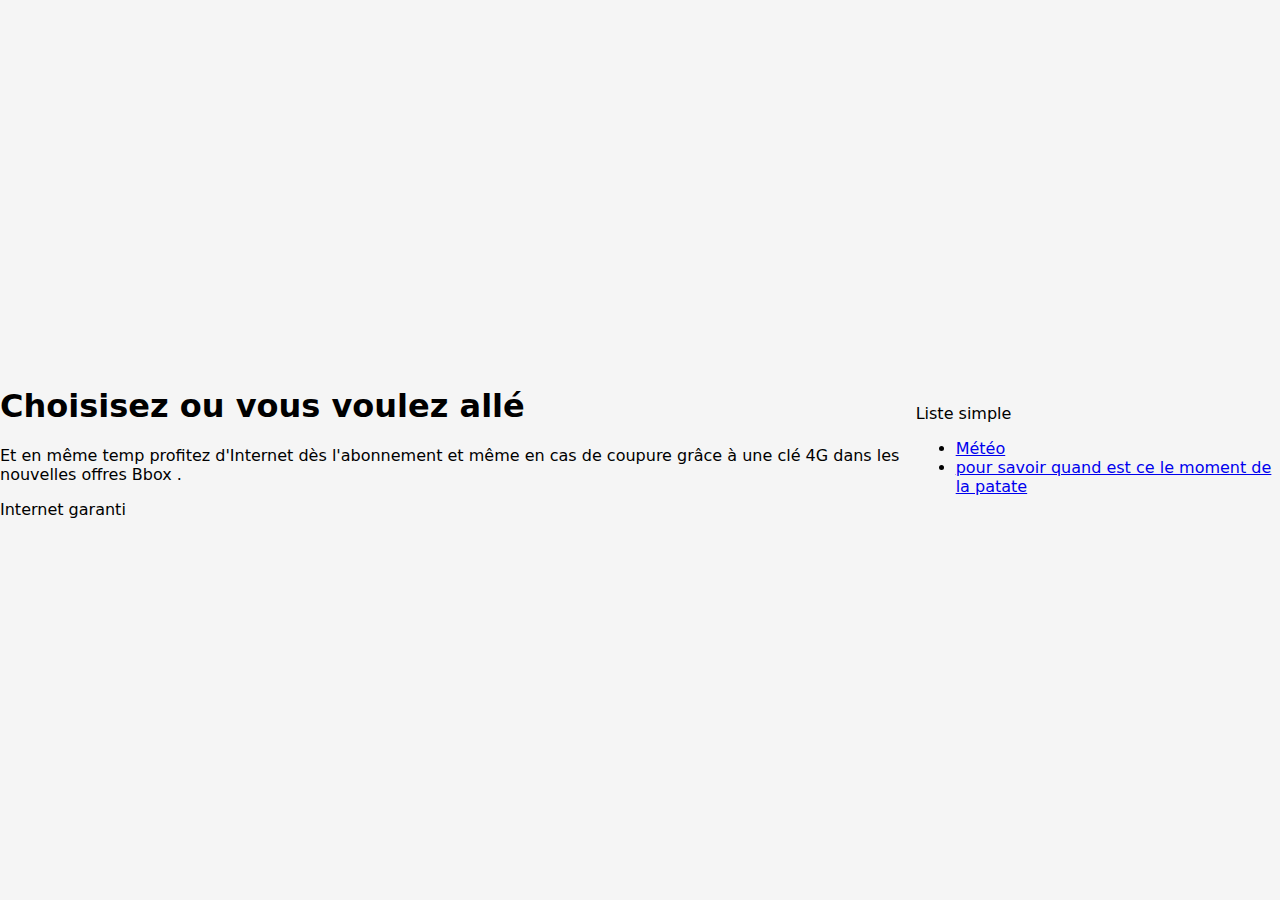
<file: index.html>
<!doctype html>
<html lang="fr">

<head>
    <meta charset="utf-8" />
    <meta name="viewport" content="width=device-width,initial-scale=1" />
    <title>Bienvenue</title>
    <link rel="stylesheet" href="https://assets.bouyguestelecom.fr/TRILOGY/trilogy-styles@4.10.0/default/trilogy.css">
    <link rel="stylesheet" href="style.css">
</head>

<body>
    <div class="columns is-multiline">
        <div class="column">
            <section class="hero is-base is-overlapped has-pattern-dark">
                <div class="hero-body">
                    <div class="container">
                        <h1 class="title is-level-2 is-inverted">Choisisez ou vous voulez allé</h1>
                        <p class="text is-inverted is-inverted has-text-weight-bold">Et en même temp profitez d'Internet
                            dès l'abonnement et même en cas
                            de coupure grâce à une clé 4G dans les nouvelles offres Bbox .</p>
                    </div>
                </div>
            </section>
            <section class="section">
                <div class="container">
                    <div class="box">
                        <div class="box-content">
                            <p class="title is-level-2">Internet garanti</p>
                        </div>
                    </div>
                </div>
            </section>
        </div>
    </div>
    <div class="columns is-multiline has-gap-8">
        <div class="column is-6">
            <p class="title is-level-6">Liste simple</p>
            <ul class="list">
                <li class="list-item">
                    <div class="list-item-content">
                        <div class="rows">
                            <div class="row"><a class="link" href="/page1.html">Météo</a></div>

                        </div>
                    </div>
                </li>
                <li class="list-item">
                    <div class="list-item-content">
                        <div class="rows">
                            <div class="row"><a class="link" href="/page3.html">pour savoir quand est ce le moment de la patate</a></div>

                        </div>
                    </div>
                </li>
            </ul>
        </div>
</body>

</html>
</file>
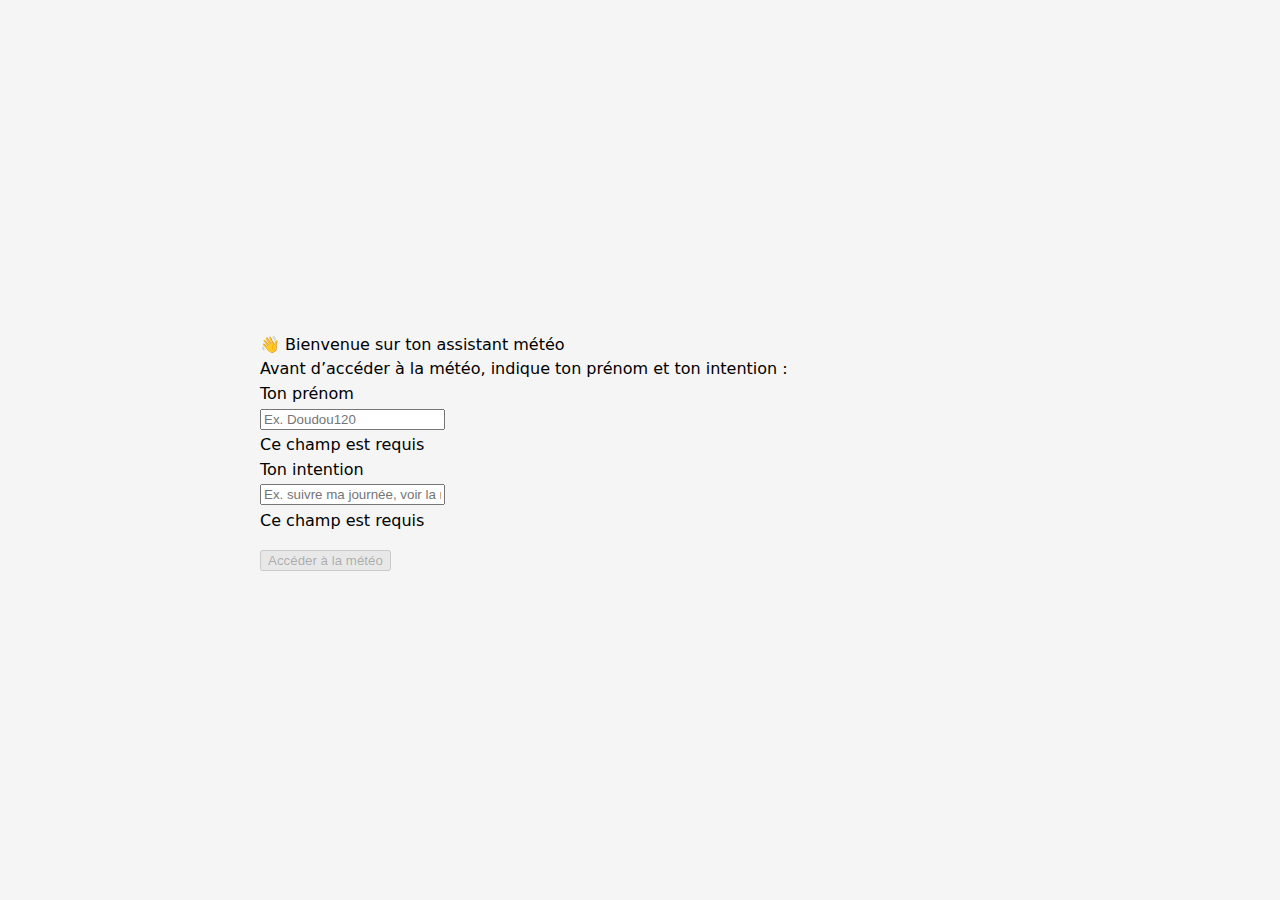
<file: accueil.html>
<!doctype html>
<html lang="fr">
<head>
  <meta charset="utf-8" />
  <meta name="viewport" content="width=device-width,initial-scale=1" />
  <title>Bienvenue</title>
  <link rel="stylesheet" href="https://assets.bouyguestelecom.fr/TRILOGY/trilogy-styles@4.10.0/default/trilogy.css">
  <link rel="stylesheet" href="style.css">
</head>
<body>
  <div class="full-page">
    <div class="card">
      <div class="card-content">
        <p class="title is-level-4">👋 Bienvenue sur ton assistant météo</p>
        <p class="text is-level-1">Avant d’accéder à la météo, indique ton prénom et ton intention :</p>

        <div class="columns is-multiline">
          <div class="column is-6">
            <p class="title is-level-6">Ton prénom</p>
            <div class="field">
              <div class="control has-icons-right">
                <input id="userName" type="text" class="input is-default" placeholder="Ex. Doudou120" />
                <div>
                  <span class="icon is-small icon-right">
                    <i class="tri-user" aria-hidden="true"></i>
                  </span>
                </div>
              </div>
              <p class="text help is-default">Ce champ est requis</p>
            </div>
          </div>

          <div class="column is-6">
            <p class="title is-level-6">Ton intention</p>
            <div class="field">
              <div class="control has-icons-right">
                <input id="userIntent" type="text" class="input is-default" placeholder="Ex. suivre ma journée, voir la météo…" />
                <div>
                  <span class="icon is-small icon-right">
                    <i class="tri-search" aria-hidden="true"></i>
                  </span>
                </div>
              </div>
              <p class="text help is-default">Ce champ est requis</p>
            </div>
          </div>
        </div>

        <div class="field" style="margin-top: 20px;">
          <div class="control">
            <button id="enterButton" class="button is-conversion" type="button" disabled>Accéder à la météo</button>
          </div>
        </div>
      </div>
    </div>
  </div>

  <script>
    const nameInput = document.getElementById('userName');
    const intentInput = document.getElementById('userIntent');
    const enterButton = document.getElementById('enterButton');

    function checkFields() {
      const nameFilled = nameInput.value.trim().length > 0;
      const intentFilled = intentInput.value.trim().length > 0;
      enterButton.disabled = !(nameFilled && intentFilled);
    }

    nameInput.addEventListener('input', checkFields);
    intentInput.addEventListener('input', checkFields);

    enterButton.addEventListener('click', () => {
      const name = nameInput.value.trim();
      const intent = intentInput.value.trim();

      sessionStorage.setItem('userName', name);
      sessionStorage.setItem('userIntent', intent);

      window.location.href = 'index.html';
    });
  </script>
</body>
</html>
</file>
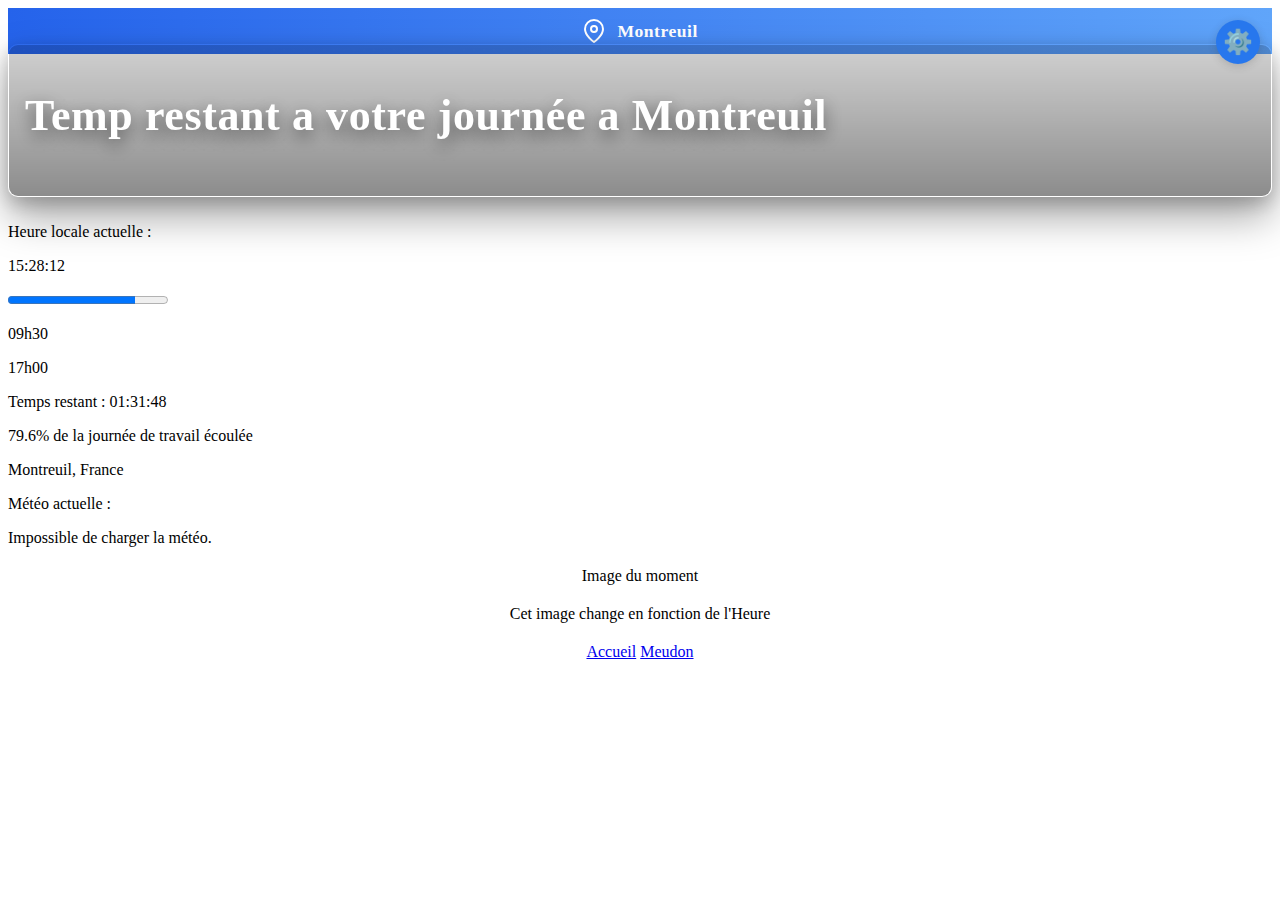
<file: page2.html>
<!doctype html>
<div
    style="background: linear-gradient(90deg, #2563eb 0%, #60a5fa 100%); color: #fff; padding: 0.7rem 0; text-align: center; font-weight: bold; font-size: 1.1rem; letter-spacing: 0.5px; display: flex; align-items: center; justify-content: center; gap: 0.7rem;">
    <svg xmlns="http://www.w3.org/2000/svg" width="24" height="24" fill="none" stroke="currentColor" stroke-width="2"
        stroke-linecap="round" stroke-linejoin="round" class="feather feather-map-pin" aria-hidden="true"
        focusable="false">
        <path d="M21 10c0 7-9 13-9 13s-9-6-9-13a9 9 0 0 1 18 0z"></path>
        <circle cx="12" cy="10" r="3"></circle>
    </svg>
    <span>Montreuil</span>
</div>

<head>
    <meta charset="utf-8" />
    <meta name="viewport" content="width=device-width,initial-scale=1" />
    <title>Journée de travail — Paris</title>
    <link rel="stylesheet" href="https://assets.bouyguestelecom.fr/TRILOGY/trilogy-styles@4.10.0/default/trilogy.css">
    <link rel="icon" type="image/png" href="/favicon-96x96.png" sizes="96x96" />
    <link rel="icon" type="image/svg+xml" href="/favicon.svg" />
    <link rel="shortcut icon" href="/favicon.ico" />
    <link rel="apple-touch-icon" sizes="180x180" href="/apple-touch-icon.png" />
    <meta name="apple-mobile-web-app-title" content="Heure" />
    <link rel="manifest" href="/site.webmanifest" />
    <style>
        #timeImage {
            display: block;
            margin-left: auto;
            margin-right: auto;
            border-radius: 8px;
            margin-top: 20px;
        }

        .title.is-level-4 {
            text-align: center;
        }

        #settingsBtn {
            position: fixed;
            top: 20px;
            right: 20px;
            z-index: 10010;
            background: #2777ed;
            color: #fff;
            border: none;
            border-radius: 50%;
            width: 44px;
            height: 44px;
            font-size: 24px;
            box-shadow: 0 2px 8px #3333;
            cursor: pointer;
        }

        #horairesModal {
            display: none;
            position: fixed;
            z-index: 10100;
            left: 0;
            top: 0;
            right: 0;
            bottom: 0;
            background: rgba(0, 0, 0, 0.4);
            justify-content: center;
            align-items: center;
        }

        #horairesModal .modal-content {
            background: #fff;
            padding: 2em 2em 1em 2em;
            border-radius: 12px;
            min-width: 320px;
            box-shadow: 0 4px 20px #2228;
            position: relative;
        }

        #horairesModal label {
            display: block;
            margin-top: 1em;
            font-weight: 500;
        }

        #horairesModal input[type="time"] {
            width: 100%;
            padding: .4em;
            border-radius: 4px;
            border: 1px solid #c3c3c3;
            margin-top: 0.2em;
        }

        #closeModal {
            position: absolute;
            top: 7px;
            right: 13px;
            font-size: 1.3em;
            background: none;
            border: none;
            cursor: pointer;
        }

        .hero.has-pattern-dark {
            color: #fff;
            padding: 3rem 1rem;
            position: relative;
            overflow: hidden;
            border-radius: 10px;
            transform: translateZ(0);
        }

        .hero.has-pattern-dark::before {
            content: "";
            position: absolute;
            inset: 0;
            background-image: radial-gradient(rgba(255, 255, 255, 0.02) 1px, transparent 1px);
            background-size: 10px 10px;
            mix-blend-mode: overlay;
            opacity: 0.6;
            z-index: 1;
            pointer-events: none;
        }

        .hero.has-pattern-dark::after {
            content: "";
            position: absolute;
            inset: 0;
            background: linear-gradient(180deg, rgba(0, 0, 0, 0.18) 0%, rgba(0, 0, 0, 0.45) 100%);
            z-index: 0;
            pointer-events: none;
        }

        .hero.has-pattern-dark .container {
            position: relative;
            z-index: 2;
        }

        .hero .hero-title {
            color: #ffffff !important;
            font-size: 2.25rem;
            line-height: 1.05;
            font-weight: 800;
            letter-spacing: 0.6px;
            margin: 0 0 0.5rem;
            text-shadow: 0 6px 18px rgba(0, 0, 0, 0.55);
        }

        .hero .hero-text {
            color: #ffffff !important;
            font-size: 1.05rem;
            font-weight: 700;
            opacity: 0.98;
            margin: 0;
            text-shadow: 0 3px 12px rgba(0, 0, 0, 0.45);
        }

        .hero.overlap {
            box-shadow: 0 20px 40px rgba(0, 0, 0, 0.35), 0 6px 18px rgba(0, 0, 0, 0.2);
            transform: translateY(-10px);
            border: 1px solid rgba(255, 255, 255, 0.04);
        }

        @media (min-width: 900px) {
            .hero .hero-title {
                font-size: 2.75rem;
            }

            .hero .hero-text {
                font-size: 1.125rem;
            }
        }
    </style>
</head>

<body>
    <div class="full-page">
        <div class="card">
            <div class="card-content">
                <div class="columns is-multiline">
                    <div class="column is-12">
                        <section class="hero has-pattern-dark overlap" aria-labelledby="hero-internet-title">
                            <div class="container">
                                <h1 id="hero-internet-title" class="hero-title" aria-level="1">Temp restant a votre
                                    journée a Montreuil</h1>
                                <p class="hero-text" aria-live="polite">

                                </p>
                            </div>
                        </section>
                    </div>
                </div>
                <button id="settingsBtn" title="Modifier les horaires">
                    ⚙️
                </button>
                <div id="horairesModal">
                    <div class="modal-content">
                        <button id="closeModal" type="button">&times;</button>
                        <h3 style="margin-top:0;">Modifier les horaires</h3>
                        <form id="horairesForm" autocomplete="off">
                            <label for="debut">Début de la journée :</label>
                            <input type="time" id="debut" required>
                            <label for="pause">Heure du déjeuner :</label>
                            <input type="time" id="pause" required>
                            <label for="fin">Fin de la journée :</label>
                            <input type="time" id="fin" required>
                            <button type="submit" style="margin-top:1em;">Enregistrer</button>
                        </form>
                    </div>
                </div>
                <p id="userInfo" class="meta" style="margin-bottom: 1rem;"></p>

                <p class="text is-level-1">Heure locale actuelle :</p>
                <p id="parisTime" class="title is-level-3" aria-live="polite">--:--:--</p>

                <div class="progress-container" role="region" aria-label="Progression de la journée">
                    <progress id="dayProgress" class="progress is-info" value="0" max="100" aria-valuemin="0"
                        aria-valuemax="100" aria-valuenow="0">0%</progress>

                    <div class="progress-legends" aria-hidden="true">
                        <div class="progress-legend-start">
                            <p id="legendStart" class="text">09h30</p>
                        </div>
                        <div class="progress-legend-end">
                            <p id="legendEnd" class="text">17h00</p>
                        </div>
                    </div>

                    <div class="remaining-time" aria-live="polite" aria-atomic="true">
                        <span id="remainingLabel">Temps restant :</span>
                        <span id="remainingTime">--:--:--</span>
                    </div>

                    <p id="percentageLabel" class="percentage-label">0% de la journée de travail écoulée</p>
                    <p id="endMessage" class="end-message">Ta journée est terminée.</p>
                </div>
                <div class="row">

                    <div data-testid="separator" class="divider">
                        <p class="divider-content"></p>
                    </div>
                </div>
                <p class="title is-level-5">Montreuil, France </p>
                <p class="text is-level-1">Météo actuelle :</p>
                <div id="weatherInfo" class="weather-box">
                    <div class="icon">
                        <img src="https://cdn.weatherapi.com/weather/64x64/day/116.png"
                            alt="Partiellement ensoleillé" />
                    </div>
                    <div class="condition">Partiellement ensoleillé</div>
                    <div class="rows">
                        <div class="row">
                            <p class="title is-level-6">Voici les infos météorologiques</p>
                            <div class="columns is-fullwidth">
                                <div class="column">
                                    <div class="box is-flat">
                                        <div>Température :</div>
                                        <div>16 °C</div>
                                    </div>
                                </div>
                                <div class="column">
                                    <div class="box is-flat">
                                        <div>Ressenti :</div>
                                        <div>15 °C</div>
                                    </div>
                                </div>
                            </div>
                            <div class="row">

                                <div class="columns is-fullwidth">
                                    <div class="column">
                                        <div class="box is-flat">
                                            <div>Humidité :</div>
                                            <div>63 %</div>
                                        </div>
                                    </div>
                                    <div class="column">
                                        <div class="box is-flat">
                                            <div>Vent :</div>
                                            <div>18 km/h (NNE)</div>
                                        </div>
                                    </div>
                                </div>
                            </div>
                        </div>
                    </div>
                </div>

                <div class="progress-container" aria-hidden="false">
                    <p class="title is-level-4" style="margin-top:20px;">Image du moment</p>
                    <p class="title is-level-4" style="margin-top:20px;">Cet image change en fonction de l'Heure</p>
                    <img id="timeImage" src="" alt="Visuel horaire" loading="lazy" />

                    <div class="segmented-control" style="margin: 20px 1; text-align: center;">
                        <a href="index.html" class="segmented-control-item">Accueil</a>
                        <a href="page1.html" class="segmented-control-item">Meudon</a>
                    </div>
                </div>
            </div>
        </div>
    </div>

    <script>
        (function () {
            'use strict';
            let WORK_START = localStorage.getItem("WORK_START") || "09:30";
            let WORK_END = localStorage.getItem("WORK_END") || "17:00";
            const WEATHER_API_KEY = '93d10ec96a364ca89b2143951251410';
            const CITY_NAME = 'Montreuil';
            const WEATHER_URL = `https://api.weatherapi.com/v1/current.json?key=${WEATHER_API_KEY}&q=${encodeURIComponent(CITY_NAME)}&lang=fr`;
            const parisTimeEl = document.getElementById('parisTime');
            const remainingTimeEl = document.getElementById('remainingTime');
            const remainingLabelEl = document.getElementById('remainingLabel');
            const dayProgress = document.getElementById('dayProgress');
            const percentageLabel = document.getElementById('percentageLabel');
            const endMessage = document.getElementById('endMessage');
            const legendStart = document.getElementById('legendStart');
            const legendEnd = document.getElementById('legendEnd');
            const weatherInfoEl = document.getElementById('weatherInfo');
            const timeImage = document.getElementById('timeImage');

            let manualTime = null;
            let intervalId = null;

            function parseHM(hm) {
                const parts = hm.split(':').map(Number);
                if (parts.length !== 2 || parts.some(isNaN)) return null;
                const [hour, minute] = parts;
                return { hour, minute };
            }

            function formatLabelHM(hm, sep = 'h') {
                const p = parseHM(hm);
                return p ? `${String(p.hour).padStart(2, '0')}${sep}${String(p.minute).padStart(2, '0')}` : '--:--';
            }

            function msToHMS(ms) {
                let seconds = Math.floor(ms / 1000);
                let hours = Math.floor(seconds / 3600);
                seconds %= 3600;
                let minutes = Math.floor(seconds / 60);
                seconds %= 60;
                return [hours, minutes, seconds].map(v => String(v).padStart(2, '0')).join(':');
            }

            function getParisNow() {
                return new Date(new Date().toLocaleString('en-US', { timeZone: 'Europe/Paris' }));
            }

            function updateWorkTimes() {
                const startInput = document.getElementById("startTime").value;
                const endInput = document.getElementById("endTime").value;
                if (startInput && endInput) {
                    WORK_START = startInput;
                    WORK_END = endInput;
                    localStorage.setItem("WORK_START", startInput);
                    localStorage.setItem("WORK_END", endInput);
                    if (window.__forceUpdateWorkClock) window.__forceUpdateWorkClock();
                }
            }

            function updateWeather() {
                fetch(WEATHER_URL)
                    .then(response => response.json())
                    .then(data => {
                        if (data && data.current && data.location) {
                            const { temp_c, feelslike_c, humidity, wind_kph, wind_dir, condition } = data.current;
                            weatherInfoEl.innerHTML = `
                <div class="icon"><img src="https:${condition.icon}" alt="${condition.text}" /></div>
                <div class="condition">${condition.text}</div>
                <div class="rows">
                  <div class="row">
                    <p class="title is-level-6">Voici les infos météorologiques</p>
                    <div class="columns is-fullwidth">
                      <div class="column"><div class="box is-flat"><div>Température :</div><div>${temp_c} °C</div></div></div>
                      <div class="column"><div class="box is-flat"><div>Ressenti :</div><div>${feelslike_c} °C</div></div></div>
                    </div>
                    <div class="columns is-fullwidth">
                      <div class="column"><div class="box is-flat"><div>Humidité :</div><div>${humidity} %</div></div></div>
                      <div class="column"><div class="box is-flat"><div>Vent :</div><div>${wind_kph} km/h (${wind_dir})</div></div></div>
                    </div>
                  </div>
                </div>`;
                        } else {
                            weatherInfoEl.innerHTML = `<p> Données météo non disponibles.</p>`;
                        }
                    })
                    .catch(err => {
                        weatherInfoEl.innerHTML = `<p> Impossible de charger la météo.</p>`;
                        console.error('Erreur météo :', err);
                    });
            }

            function updateTimeImage(now) {
                const hour = now.getHours();
                const minute = now.getMinutes();
                const timeInMinutes = hour * 60 + minute;

                const images = [
                    { from: 540, to: 690, src: "https://www.bing.com/th/id/OIP.SfmtoITTswDirJEeBm6XagHaHa?w=189&h=211&c=8&rs=1&qlt=90&o=6&dpr=1.5&pid=3.1&rm=2", alt: "Matin tôt" },
                    { from: 690, to: 735, src: "https://th.bing.com/th/id/OIP.b8hMSsdwY_vxMfa1FyLzbQHaHa?w=168&h=180&c=7&r=0&o=7&dpr=1.5&pid=1.7&rm=3", alt: "Matin" },
                    { from: 735, to: 810, src: "https://www.bing.com/th/id/OIP.OuxuKGlCziS6LEanbVq8aAHaEV?w=247&h=211&c=8&rs=1&qlt=90&o=6&dpr=1.5&pid=3.1&rm=2", alt: "Fin de matinée" },
                    { from: 810, to: 960, src: "https://www.bing.com/th/id/OIP.w9CDBehHrRAYmciz3SGYTgHaE8?w=254&h=211&c=8&rs=1&qlt=90&o=6&dpr=1.5&pid=3.1&rm=2", alt: "Après-midi" },
                    { from: 960, to: 990, src: "https://www.bing.com/th/id/OIP.731dy08emdOSmne0XQVqzQHaHa?w=171&h=211&c=8&rs=1&qlt=90&o=6&dpr=1.5&pid=3.1&rm=2", alt: "Fin d'après-midi" },
                    { from: 990, to: 1080, src: "https://www.bing.com/th/id/OIP.w9CDBehHrRAYmciz3SGYTgHaE8?w=254&h=211&c=8&rs=1&qlt=90&o=6&dpr=1.5&pid=3.1&rm=2", alt: "Soirée précoce" }
                ];

                const defaultImg = {
                    src: "https://www.bing.com/th/id/OIP.eUtHVgtGROvWrx20ysxOIAHaEK?w=248&h=211&c=8&rs=1&qlt=90&o=6&dpr=1.5&pid=3.1&rm=2",
                    alt: "Nuit"
                };

                const found = images.find(i => timeInMinutes >= i.from && timeInMinutes < i.to) || defaultImg;

                if (timeImage.getAttribute('src') !== found.src) {
                    timeImage.src = found.src;
                    timeImage.alt = found.alt;
                }
            }

            function tick() {
                let WORK_START = localStorage.getItem("WORK_START") || "09:30";
                let WORK_END = localStorage.getItem("WORK_END") || "17:00";
                legendStart.textContent = formatLabelHM(WORK_START);
                legendEnd.textContent = formatLabelHM(WORK_END);

                const now = manualTime || getParisNow();
                parisTimeEl.textContent = now.toLocaleTimeString('fr-FR', {
                    hour: '2-digit', minute: '2-digit', second: '2-digit', hour12: false
                });
                updateDayProgress(now, WORK_START, WORK_END);
                updateTimeImage(now);
            }

            function updateDayProgress(now, WORK_START, WORK_END) {
                const startHM = parseHM(WORK_START);
                const endHM = parseHM(WORK_END);
                if (!startHM || !endHM) return;

                const start = new Date(now);
                start.setHours(startHM.hour, startHM.minute, 0, 0);
                const end = new Date(now);
                end.setHours(endHM.hour, endHM.minute, 0, 0);
                if (end <= start) end.setDate(end.getDate() + 1);

                if (now < start) {
                    const diff = start - now;
                    remainingTimeEl.textContent = msToHMS(diff);
                    remainingLabelEl.textContent = 'Temps avant le début :';
                    dayProgress.value = 0;
                    dayProgress.setAttribute('aria-valuenow', '0');
                    percentageLabel.textContent = 'La journée n’a pas encore commencé.';
                    endMessage.style.display = 'none';
                } else if (now >= end) {
                    remainingTimeEl.textContent = '00:00:00';
                    remainingLabelEl.textContent = 'Temps restant :';
                    dayProgress.value = 100;
                    dayProgress.setAttribute('aria-valuenow', '100');
                    percentageLabel.textContent = '100% de la journée de travail écoulée';
                    endMessage.style.display = 'block';
                } else {
                    const total = end - start;
                    const elapsed = now - start;
                    const remaining = total - elapsed;
                    const pct = Math.max(0, Math.min(100, Number(((elapsed / total) * 100).toFixed(1))));

                    remainingTimeEl.textContent = msToHMS(remaining);
                    remainingLabelEl.textContent = 'Temps restant :';
                    dayProgress.value = pct;
                    dayProgress.setAttribute('aria-valuenow', String(pct));
                    percentageLabel.textContent = `${pct}% de la journée de travail écoulée`;
                    endMessage.style.display = 'none';
                }
            }

            function startTicker() {
                stopTicker();
                tick();
                const now = Date.now();
                const timeout = 1000 - (now % 1000);
                setTimeout(() => {
                    tick();
                    intervalId = setInterval(tick, 1000);
                }, timeout);
            }

            function stopTicker() {
                if (intervalId !== null) {
                    clearInterval(intervalId);
                    intervalId = null;
                }
            }

            function init() {
                legendStart.textContent = formatLabelHM(WORK_START);
                legendEnd.textContent = formatLabelHM(WORK_END);

                document.addEventListener('visibilitychange', () => {
                    if (document.hidden) {
                        stopTicker();
                    } else {
                        startTicker();
                    }
                }, { passive: true });


                timeImage.addEventListener('error', function () {
                    timeImage.src = "https://www.bing.com/th/id/OIP.eUtHVgtGROvWrx20ysxOIAHaEK?w=248&h=211&c=8&rs=1&qlt=90&o=6&dpr=1.5&pid=3.1&rm=2";
                    timeImage.alt = "Image de secours";
                    timeImage.style.display = 'block';
                });

                startTicker();
                updateWeather();
                setInterval(updateWeather, 15 * 60 * 1000);

                window.__WORK_CONFIG = { WORK_START, WORK_END };
                window.__forceUpdateWorkClock = () => tick();
            }

            init();

        })();
        (function () {
            let horaires = {
                debut: localStorage.getItem('WORK_START') || "09:30",
                pause: localStorage.getItem('LUNCH_TIME') || "12:30",
                fin: localStorage.getItem('WORK_END') || "17:00"
            };
            document.getElementById('settingsBtn').onclick = function () {
                document.getElementById('horairesModal').style.display = 'flex';
                document.getElementById('debut').value = horaires.debut;
                document.getElementById('pause').value = horaires.pause;
                document.getElementById('fin').value = horaires.fin;
            };
            document.getElementById('closeModal').onclick = () =>
                document.getElementById('horairesModal').style.display = 'none';
            document.getElementById('horairesModal').onclick = function (e) {
                if (e.target === this) this.style.display = 'none';
            };
            document.getElementById('horairesForm').onsubmit = function (e) {
                e.preventDefault();
                horaires.debut = document.getElementById('debut').value;
                horaires.pause = document.getElementById('pause').value;
                horaires.fin = document.getElementById('fin').value;
                localStorage.setItem('WORK_START', horaires.debut);
                localStorage.setItem('LUNCH_TIME', horaires.pause);
                localStorage.setItem('WORK_END', horaires.fin);
                document.getElementById('horairesModal').style.display = 'none';
                if (window.__forceUpdateWorkClock) window.__forceUpdateWorkClock();
            };
        })();
    </script>
    </script>

</body>

</html>
</file>
<file: style.css>
html, body {
  height: 100%;
  margin: 0;
  padding: 0;
}

body {
  display: flex;
  justify-content: center;
  align-items: center;
  background-color: #f5f5f5;
  font-family: system-ui, -apple-system, "Segoe UI", Roboto, "Helvetica Neue", Arial, sans-serif;
  -webkit-font-smoothing: antialiased;
  -moz-osx-font-smoothing: grayscale;
}

.full-page {
  width: 100%;
  max-width: 800px;
  padding: 20px;
  box-sizing: border-box;
}

.card {
  width: 100%;
}

.card-content p {
  margin: .35rem 0;
}

#parisTime {
  font-weight: 700;
  font-variant-numeric: tabular-nums;
}

.progress-container {
  margin-top: 20px;
}

.progress-legends {
  display: flex; 
  justify-content: space-between;
  margin-top: 5px;
}

.percentage-label {
  text-align: center;
  font-weight: bold;
  margin-top: 10px;
}

.end-message {
  text-align: center;
  font-weight: bold;
  color: #e74c3c;
  margin-top: 15px;
  display: none;
}

.remaining-time {
  display: flex;
  justify-content: center;
  align-items: center;
  gap: 8px;
  margin-top: 10px;
  font-weight: 700;
}

.meta {
  text-align: center;
  color: rgba(0,0,0,0.6);
  margin-top: 12px;
  font-size: 0.9rem;
}

.weather-box {
  display: flex;
  flex-direction: column;
  align-items: center;
  background: linear-gradient(135deg, #d0f0ff, #ffffff);
  border-radius: 16px;
  padding: 20px;
  margin-top: 20px;
  box-shadow: 0 4px 12px rgba(0,0,0,0.1);
  font-size: 1.05rem;
  color: #333;
  animation: fadeIn 1s ease-in-out;
}

.weather-box .icon img {
  width: 72px;
  height: 72px;
  margin-bottom: 10px;
}

.weather-box .condition {
  font-size: 1.4rem;
  font-weight: 600;
  margin-bottom: 12px;
  color: #0077b6;
}

.weather-box .details {
  display: grid;
  grid-template-columns: 1fr 1fr;
  gap: 12px;
  width: 100%;
  text-align: left;
  font-size: 1.05rem;
  margin-top: 8px;
}

@keyframes fadeIn {
  from { opacity: 0; transform: translateY(10px); }
  to { opacity: 1; transform: translateY(0); }
}

@media screen and (max-width:768px) {
  .progress-legends {
    flex-direction: column;
    align-items: center;
  }

  .progress-legend-start,
  .progress-legend-end {
    margin-bottom: 5px;
  }
}
</file>
